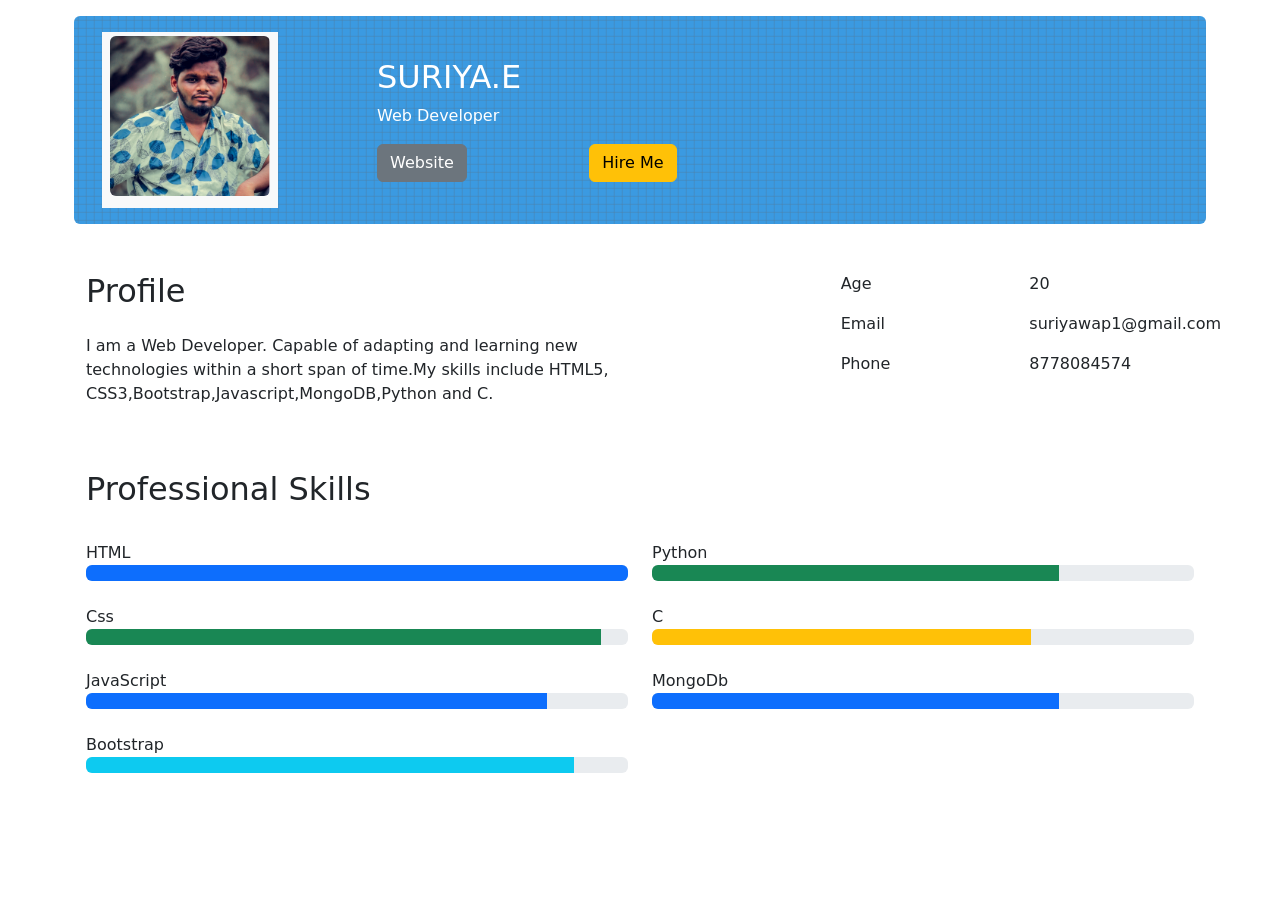
<file: ASSESSMENTS/TEAM_LEADER[SURIYA.E]/Assignment1/index.html>
<!DOCTYPE html>
<html lang="en">
  <head>
    <meta charset="UTF-8" />
    <meta http-equiv="X-UA-Compatible" content="IE=edge" />
    <meta name="viewport" content="width=device-width, initial-scale=1.0" />
    <link rel="stylesheet" href="style.css" />
    <link
      href="https://cdn.jsdelivr.net/npm/bootstrap@5.2.1/dist/css/bootstrap.min.css"
      rel="stylesheet"
      integrity="sha384-iYQeCzEYFbKjA/T2uDLTpkwGzCiq6soy8tYaI1GyVh/UjpbCx/TYkiZhlZB6+fzT"
      crossorigin="anonymous"
    />
    <title>Suriya Profile</title>
  </head>

  <body>
    <div class="container p-3">
      <!-- top banner -->
      <div class="row p-3 top-banner rounded align-items-center">
        <div class="col-12 col-md-4 col-lg-3">
          <div class="p-1 bg-light profile-img text-center">
            <img
              src="suriya.jpg"
              alt="Profile Photo"
              class="profile-img rounded"
            />
          </div>
        </div>
        <div class="col-12 col-md-8 col-lg-9">
          <h2 class="text-white">SURIYA.E</h2>
          <p class="text-white">Web Developer</p>
          <!-- download btn -->
          <div class="col-12 col-md-6">
            <div class="row">
              <div class="col-6">
                <button class="btn btn-secondary">
                  <a
                    href="#"
                    class="text-decoration-none text-white"
                  >Website</a
                >
                </button>
              </div>
              <div class="col-6">
                <button class="btn btn-warning">Hire Me</button>
              </div>
            </div>
          </div>
        </div>
      </div>
      <!-- body content -->
      <div class="row justify-content-between mt-5">
        <div class="col-12 col-md-6">
          <h2>Profile</h2>
          <p class="mt-4">
            I am a Web Developer. Capable of adapting and learning new
            technologies within a short span of time.My skills include HTML5,
            CSS3,Bootstrap,Javascript,MongoDB,Python and C.
          </p>
        </div>
        <div class="col-12 col-md-4">
          <div class="row">
            <p class="col-6">Age</p>
            <p class="col-6">20</p>
          </div>
          <div class="row">
            <p class="col-6">Email</p>
            <p class="col-6">suriyawap1@gmail.com</p>
          </div>
          <div class="row">
            <p class="col-6">Phone</p>
            <p class="col-6">8778084574</p>
          </div>
        </div>
      </div>
      <!-- skils -->
      <div class="row mt-5">
        <h2>Professional Skills</h2>
        <div class="col-12 col-md-6">
          <div class="mt-4">
            <span>HTML</span>
            <div class="progress">
              <div
                class="progress-bar"
                role="progressbar"
                style="width: 100%"
              ></div>
            </div>
          </div>
          <div class="mt-4">
            <span>Css</span>
            <div class="progress">
              <div
                class="progress-bar bg-success"
                role="progressbar"
                style="width: 95%"
              ></div>
            </div>
          </div>
          <div class="mt-4">
            <span>JavaScript</span>
            <div class="progress">
              <div
                class="progress-bar"
                role="progressbar"
                style="width: 85%"
              ></div>
            </div>
          </div>
          <div class="mt-4">
            <span>Bootstrap</span>
            <div class="progress">
              <div
                class="progress-bar bg-info"
                role="progressbar"
                style="width: 90%"
              ></div>
            </div>
          </div>
        </div>
        <div class="col-12 col-md-6">
          <div class="mt-4">
            <span>Python</span>
            <div class="progress">
              <div
                class="progress-bar bg-success"
                role="progressbar"
                style="width: 75%"
              ></div>
            </div>
          </div>
          <div class="mt-4">
            <span>C</span>
            <div class="progress">
              <div
                class="progress-bar bg-warning"
                role="progressbar"
                style="width: 70%"
              ></div>
            </div>
          </div>
          <div class="mt-4">
            <span>MongoDb</span>
            <div class="progress">
              <div
                class="progress-bar"
                role="progressbar"
                style="width: 75%"
              ></div>
            </div>
          </div>
        </div>
      </div>
    </div>
  </body>
</html>
</file>
<file: ASSESSMENTS/TEAM_LEADER[SURIYA.E]/Assignment1/style.css>
.top-banner {
    background-color: #3B9AE1;
    background-image: url('[data-uri]');
    background-size: 8px;
}
.profile-img {
    height: 11rem;
    width: 11rem;
}
.profile-img > img {
    height: 10rem;
    width: 10rem;
}
</file>
